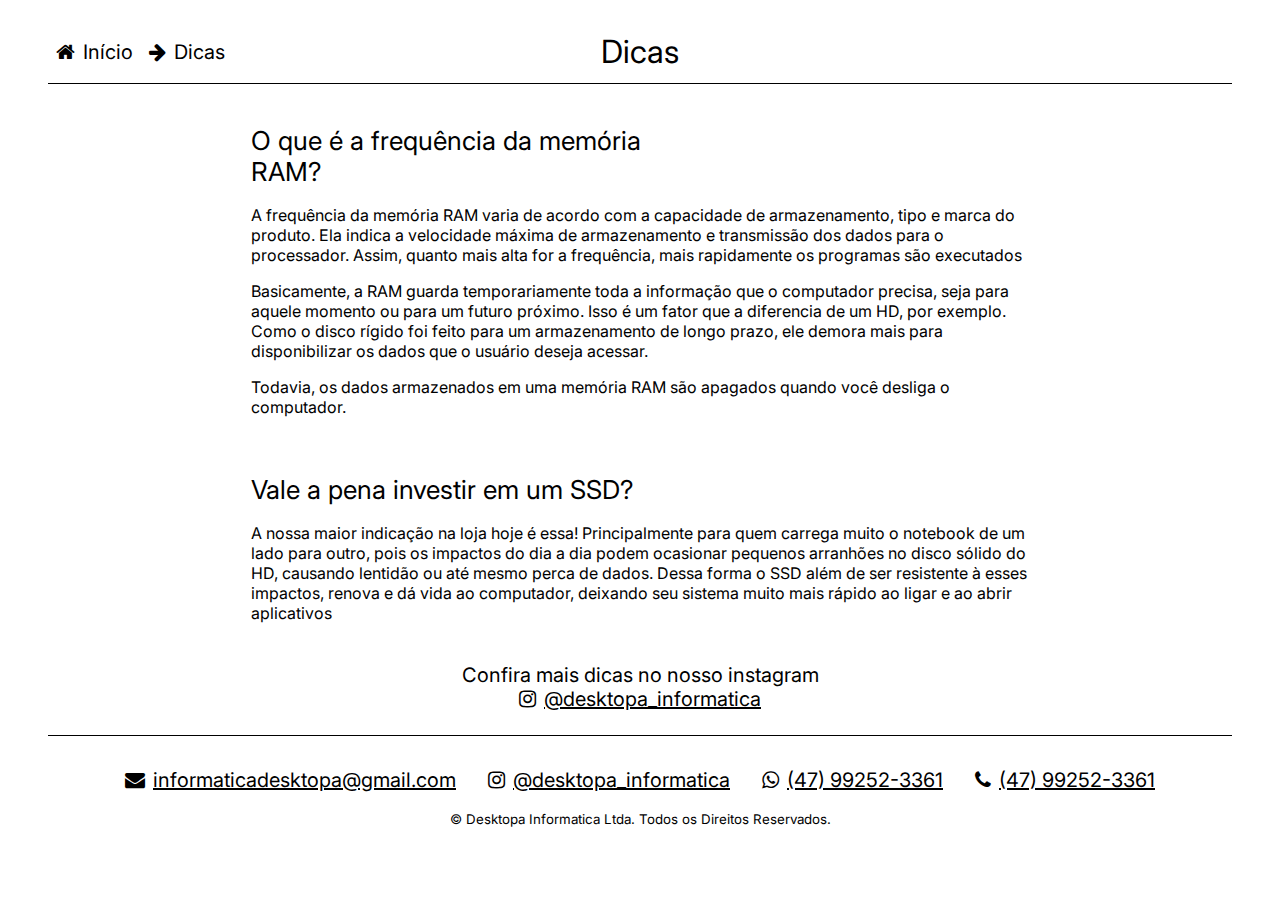
<file: dicas.html>
<!DOCTYPE html>
<html lang="pt-br">
	<head>
		<meta charset="UTF-8">
		<meta http-equiv="X-UA-Compatible" content="IE=edge">
		<meta name="viewport" content="width=device-width, initial-scale=1.0">
		<link rel="stylesheet" href="assets/css/style.css">
		<link rel="stylesheet" href="assets/css/artigo.css">
		<link rel="preconnect" href="https://fonts.googleapis.com">
		<link rel="preconnect" href="https://fonts.gstatic.com" crossorigin>
		<link href="https://fonts.googleapis.com/css2?family=Inter&display=swap" rel="stylesheet">
		<link rel="stylesheet" href="https://cdnjs.cloudflare.com/ajax/libs/font-awesome/4.7.0/css/font-awesome.min.css">
		
		<title>Dicas - Desktopa</title>
	</head>
	<body>
		<header>
			<nav class="menu2">
				<ul class="menu2__links">
					<li><a href="index.html">
						<i class="fa fa-home"></i>
						Início
					</a></li>
					<li><a href="servicos.html">
						<i class="fa fa-arrow-right"></i>
						Dicas
					</a></li>
				</ul>
				<h2 class="menu2__titulo">Dicas</h2>
			</nav>
		</header>
		
		<main>
			<div class="dicas">
				<article class="artigo">
					<h1 class="artigo__titulo">O que é a frequência da memória RAM?</h1>
					<p class="artigo_paragrafo">A frequência da memória RAM varia de acordo com a capacidade de armazenamento, tipo e marca do produto. Ela indica a velocidade máxima de armazenamento e transmissão dos dados para o processador. Assim, quanto mais alta for a frequência, mais rapidamente os programas são executados</p>
					<p class="artigo_paragrafo">Basicamente, a RAM guarda temporariamente toda a informação que o computador precisa, seja para aquele momento ou para um futuro próximo. Isso é um fator que a diferencia de um HD, por exemplo. Como o disco rígido foi feito para um armazenamento de longo prazo, ele demora mais para disponibilizar os dados que o usuário deseja acessar.</p>
					<p class="artigo_paragrafo">Todavia, os dados armazenados em uma memória RAM são apagados quando você desliga o computador.</p>
				</article>

				<article class="artigo">
					<h1 class="artigo__titulo">Vale a pena investir em um SSD?</h1>
					<p class="artigo_paragrafo">A nossa maior indicação na loja hoje é essa! Principalmente para quem carrega muito o notebook de um lado para outro, pois os impactos do dia a dia podem ocasionar pequenos arranhões no disco sólido do HD, causando lentidão ou até mesmo perca de dados. Dessa forma o SSD além de ser resistente à esses impactos, renova e dá vida ao computador, deixando seu sistema muito mais rápido ao ligar e ao abrir aplicativos</p>
				</article>

				<small class="dicas__extra">
					Confira mais dicas no nosso instagram
					<span class="dicas__extra__link">
						<a href="https://instagram.com/desktopa_informatica">
							<i class="fa fa-instagram"></i>
							<span>@desktopa_informatica</span>
						</a>
					</span>
				</small>
			</div>
		</main>

		<footer id="footer"></footer> 
		
		<script src="assets/js/script.js"></script>
	</body>
</html>
</file>
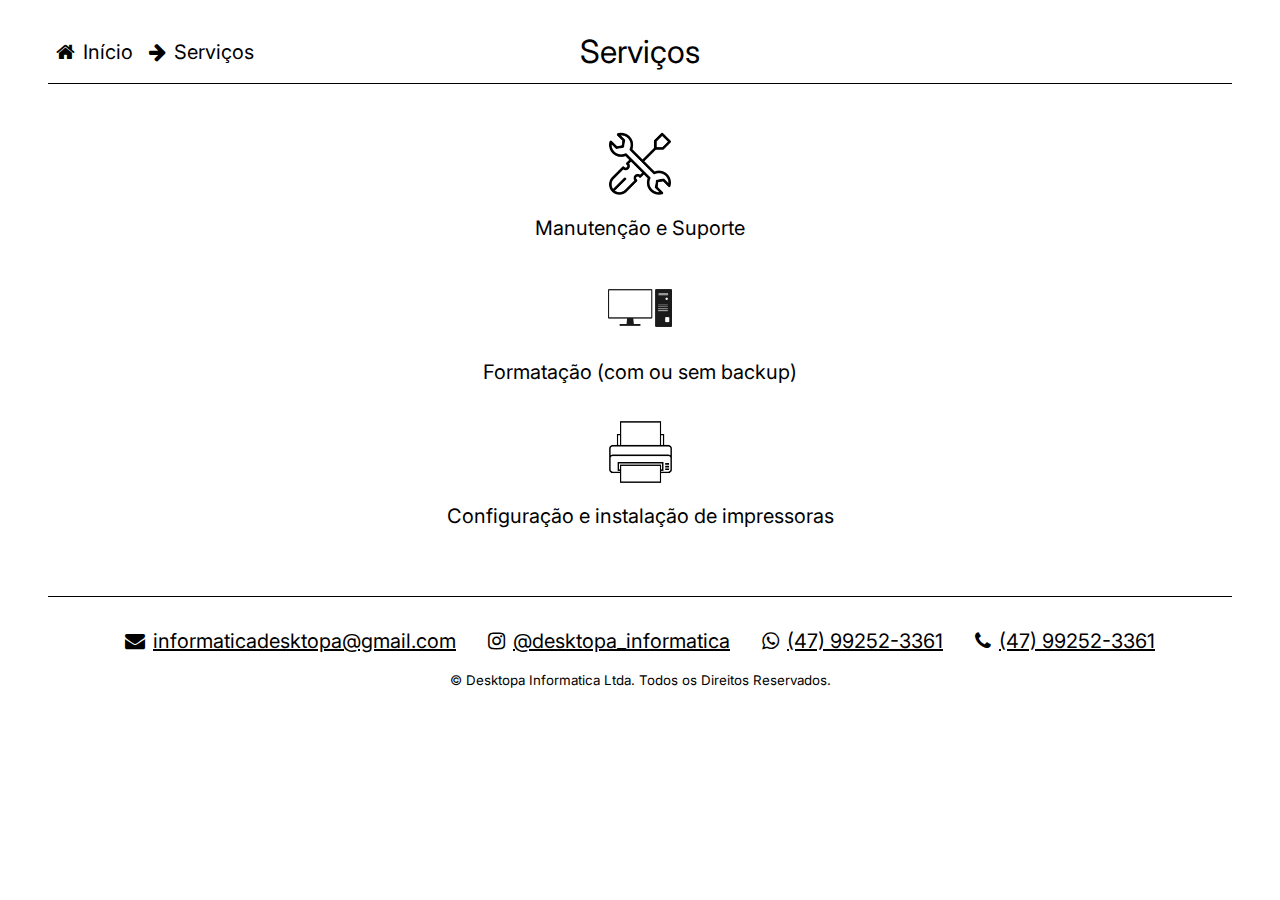
<file: servicos.html>
<!DOCTYPE html>
<html lang="pt-br">
	<head>
		<meta charset="UTF-8">
		<meta http-equiv="X-UA-Compatible" content="IE=edge">
		<meta name="viewport" content="width=device-width, initial-scale=1.0">
		<link rel="stylesheet" href="assets/css/style.css">
		<link rel="stylesheet" href="assets/css/servicos.css">
		<link rel="preconnect" href="https://fonts.googleapis.com">
		<link rel="preconnect" href="https://fonts.gstatic.com" crossorigin>
		<link href="https://fonts.googleapis.com/css2?family=Inter&display=swap" rel="stylesheet">
		<link rel="stylesheet" href="https://cdnjs.cloudflare.com/ajax/libs/font-awesome/4.7.0/css/font-awesome.min.css">
		
		<title>Serviços - Desktopa</title>
	</head>
	<body>
		<header>
			<nav class="menu2">
				<ul class="menu2__links">
					<li><a href="index.html">
						<i class="fa fa-home"></i>
						Início
					</a></li>
					<li><a href="servicos.html">
						<i class="fa fa-arrow-right"></i>
						Serviços
					</a></li>
				</ul>
				<h2 class="menu2__titulo">Serviços</h2>
			</nav>
		</header>
		
		<main>
			<div class="servicos">
				<div class="servico">
					<img class="servico__imagem" src="assets/img/servicos/manutencao.png" alt="Ferramentas"/>
					<h3 class="servico__titulo">Manutenção e Suporte</h3>
				</div>
				<div class="servico">
					<img class="servico__imagem" src="assets/img/servicos/formatacao.png" alt="Ferramentas"/>
					<h3 class="servico__titulo">Formatação (com ou sem backup)</h3>
				</div>
				<div class="servico">
					<img class="servico__imagem" src="assets/img/servicos/impressora.png" alt="Ferramentas"/>
					<h3 class="servico__titulo">Configuração e instalação de impressoras</h3>
				</div>
			</div>
		</main>

		<footer id="footer"></footer> 
		
		<script src="assets/js/script.js"></script>
	</body>
</html>
</file>
<file: assets/css/artigo.css>
.artigo {
    padding-bottom: 24px;
    width: 779px;
    margin-right: auto;
    margin-left: auto;
}

.artigo__titulo {
    width: 416px;
    font-weight: 400;
    font-size: 26px;
    color: #000;
}

.artigo__paragrafo {
    font-size: 20px;
    color: #000;
}

.dicas__extra {
    color: #000;
    font-weight: 400;
    font-size: 20px;
    display: flex;
    flex-direction: column;
    align-items: center;
    justify-content: center;
}
</file>
<file: assets/css/servicos.css>
.servicos {
    display: flex;
    flex-direction: column;
    justify-content: center;
    align-items: center;
    padding-top: 16px;
    padding-bottom: 16px;
}

.servico {
    display: flex;
    flex-direction: column;
    justify-content: center;
    align-items: center;
    padding: 8px;
}

.servico__imagem {
    width: auto;
    height: 64px;
}

.servico__titulo {
    color: #000;
    font-size: 20px;
    font-weight: 400;
}
</file>
<file: assets/css/style.css>
@import url("reset.css");
@import url("menu.css");
@import url("menu2.css");
@import url("lead.css");
@import url("footer.css");
@import url("link.css");
</file>
